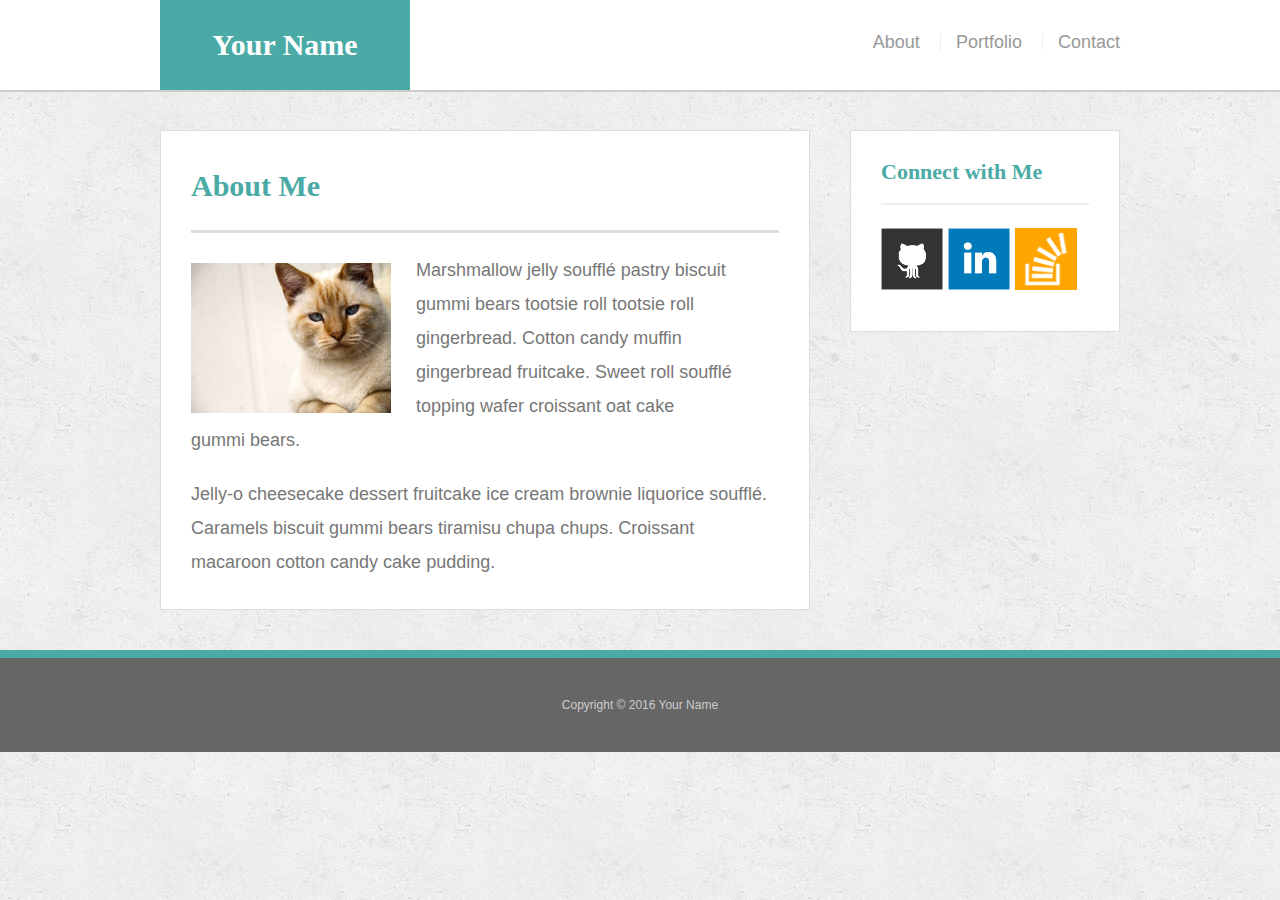
<file: index.html>
<!doctype html>
<html lang="en-us">

<head>
  <meta charset="UTF-8">
  <title>About | Your Name</title>
  <link rel="stylesheet" type="text/css" href="assets/css/reset.css">
  <link rel="stylesheet" type="text/css" href="assets/css/style.css">
</head>

<body>

  <header id="masthead">
    <div class="container">
      <a href="index.html" id="logo">Your Name</a>
      <nav id="navbar">
        <a href="index.html" class="navicons">About</a>
        <a href="portfolio.html" class="navicons">Portfolio</a>
        <a href="contact.html" class="navicons">Contact</a>
      </nav>
    </div>
  </header>

  <div id="main-container" class="container">
    <section class="main-section">
      <h1>About Me</h1>

      <img src="assets/images/cat.jpg" class="auth-image" alt="Your Name">

      <p>Marshmallow jelly souffl&eacute; pastry biscuit gummi bears tootsie roll tootsie roll gingerbread. Cotton candy muffin gingerbread fruitcake. Sweet roll souffl&eacute; topping wafer croissant oat cake gummi&nbsp;bears.</p>

      <p>Jelly-o cheesecake dessert fruitcake ice cream brownie liquorice souffl&eacute;. Caramels biscuit gummi bears tiramisu chupa chups. Croissant macaroon cotton candy cake pudding.</p>

    </section>

    <section class="sidebar">
      <div id="connect">
        <h2>Connect with Me</h2>

        <a href="#"><img src="assets/images/github-128.png" class="social" alt="GitHub" /></a>
        <a href="#"><img src="assets/images/linkedin-128.png" class="social" alt="LinkedIn" /></a>
        <a href="#"><img src="assets/images/stackoverflow-128.png" class="social" alt="Stack Overflow" /></a>
      </div>
    </section>
  </div>

  <footer>
    <div class="container">
      Copyright &copy; 2016 Your Name
    </div>
  </footer>
</body>

</html>
</file>
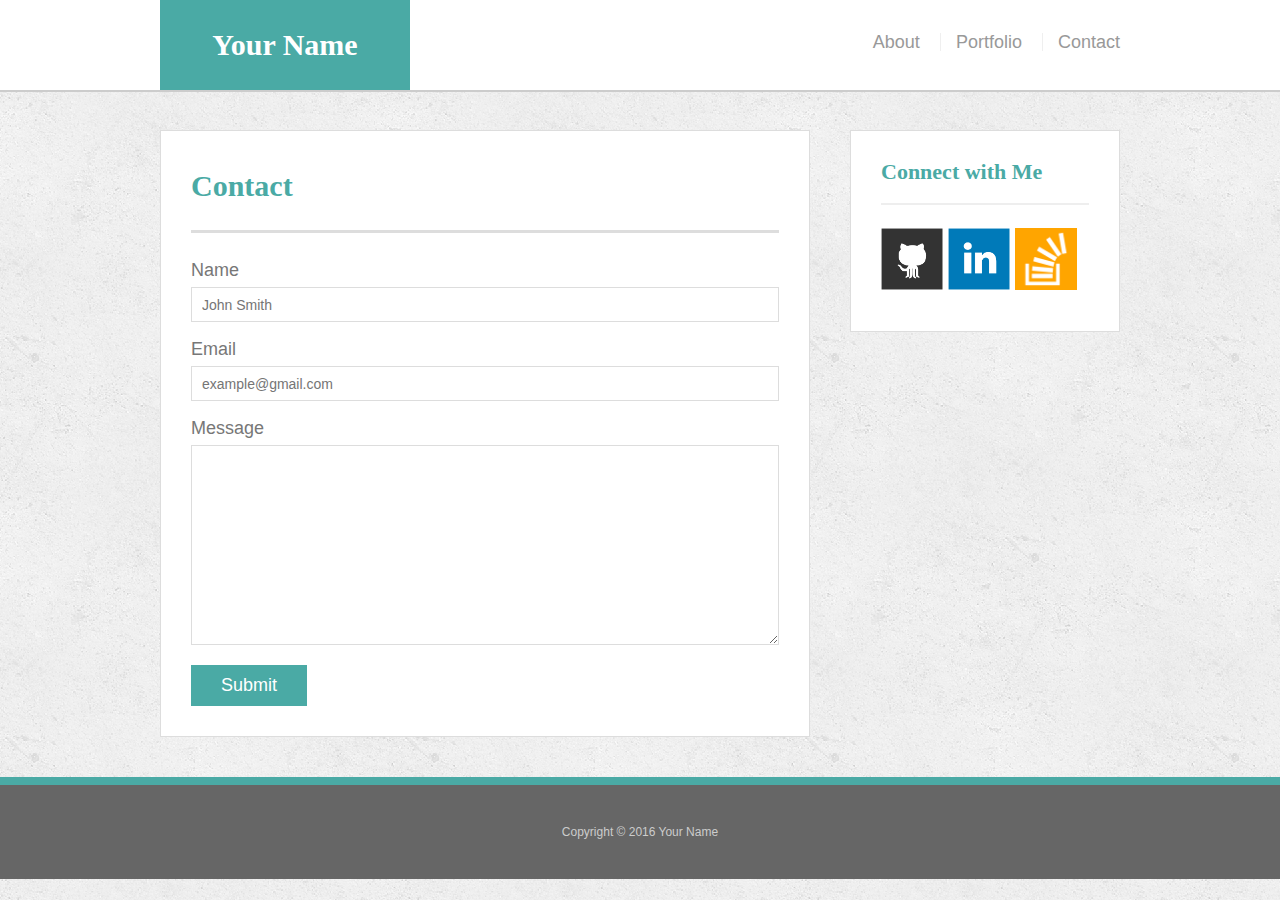
<file: contact.html>
<!doctype html>
<html lang="en-us">

<head>
  <meta charset="UTF-8">
  <title>Contact | Your Name</title>
  <link rel="stylesheet" type="text/css" href="assets/css/reset.css">
  <link rel="stylesheet" type="text/css" href="assets/css/style.css">
</head>

<body>

  <header id="masthead">
    <div class="container">
      <a href="index.html" id="logo">Your Name</a>
      <nav id="navbar">
        <a href="index.html" class="navicons">About</a>
        <a href="portfolio.html" class="navicons">Portfolio</a>
        <a href="contact.html" class="navicons">Contact</a>
      </nav>
    </div>
  </header>

  <div id="main-container" class="container">
    <section class="main-section">
      <h1>Contact</h1>

      <form id="contact-form">
        <ul>
          <li>
            <label for="name">Name</label>
            <input type="text" id="name" name="name" placeholder="John Smith" required="required">
          </li>
          <li>
            <label for="email">Email</label>
            <input type="email" id="email" name="email" placeholder="example@gmail.com" required="required">
          </li>
          <li>
            <label for="message">Message</label>
            <textarea id="message" name="message" required="required"></textarea>
          </li>
        </ul>
        <input type="submit">
      </form>

    </section>

    <section class="sidebar">
      <div id="connect">
        <h2>Connect with Me</h2>

        <a href="#"><img src="assets/images/github-128.png" class="social" alt="GitHub" /></a>
        <a href="#"><img src="assets/images/linkedin-128.png" class="social" alt="LinkedIn" /></a>
        <a href="#"><img src="assets/images/stackoverflow-128.png" class="social" alt="Stack Overflow" /></a>
      </div>
    </section>
  </div>

  <footer>
    <div class="container">
      Copyright &copy; 2016 Your Name
    </div>
  </footer>
</body>

</html>
</file>
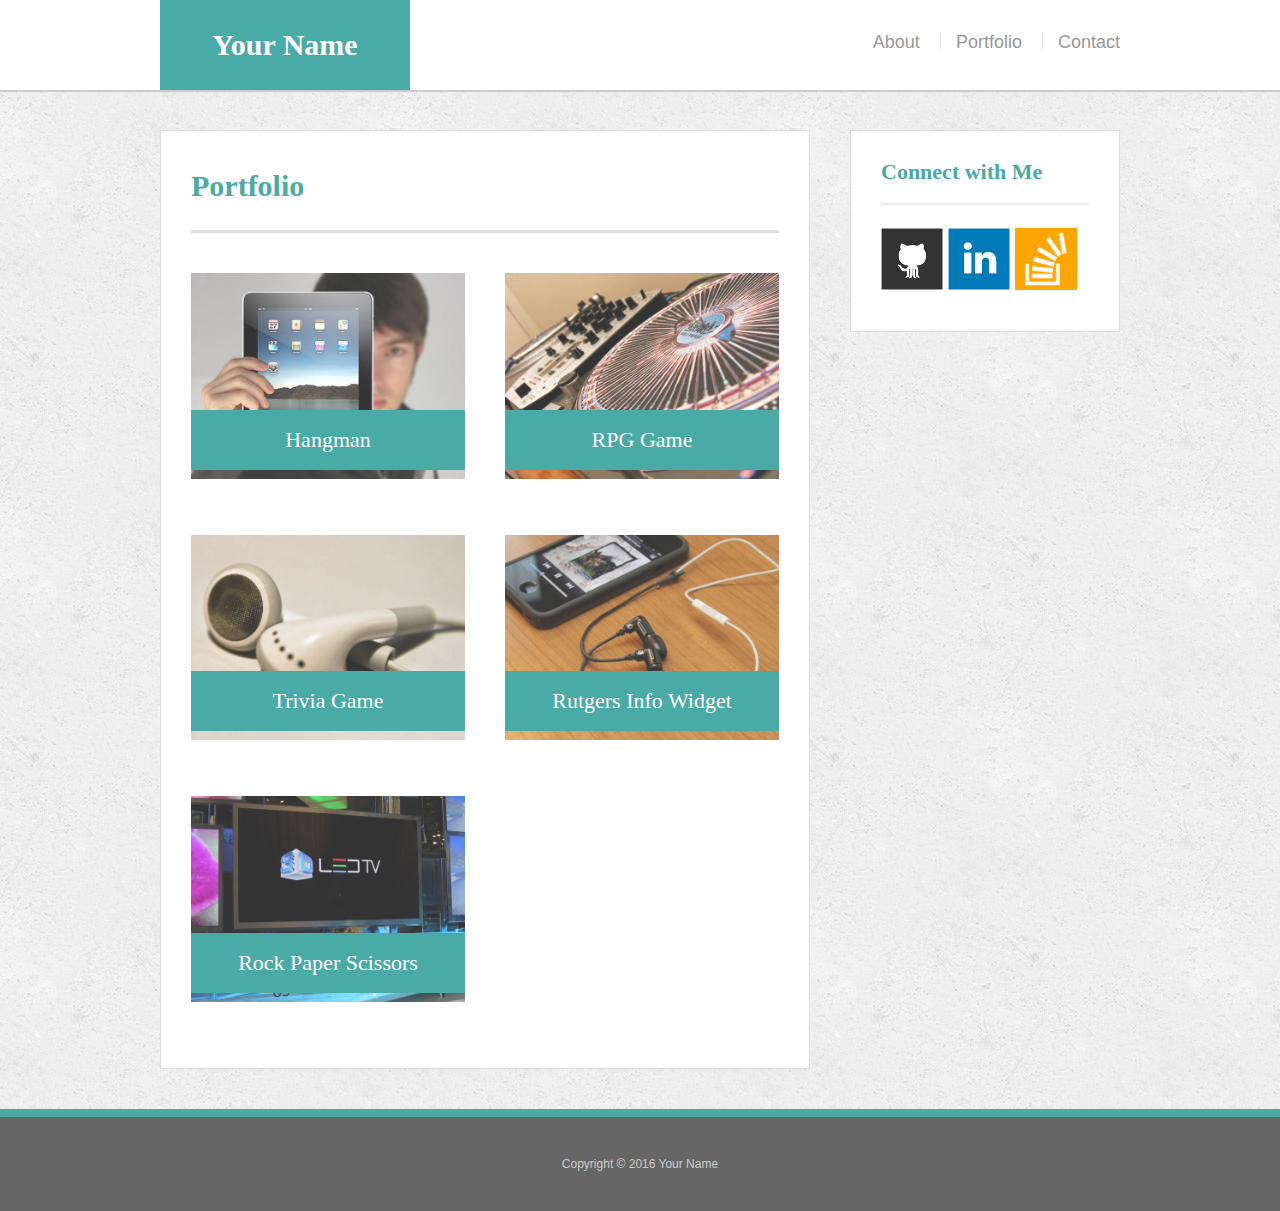
<file: portfolio.html>
<!doctype html>
<html lang="en-us">

<head>
  <meta charset="UTF-8">
  <title>Portfolio | Your Name</title>
  <link rel="stylesheet" type="text/css" href="assets/css/reset.css">
  <link rel="stylesheet" type="text/css" href="assets/css/style.css">
</head>

<body>

  <header id="masthead">
    <div class="container">
      <a href="index.html" id="logo">Your Name</a>
      <nav id="navbar">
        <a href="index.html" class="navicons">About</a>
        <a href="portfolio.html" class="navicons">Portfolio</a>
        <a href="contact.html" class="navicons">Contact</a>
      </nav>
    </div>
  </header>

  <div id="main-container" class="container">
    <section class="main-section">
      <h1>Portfolio</h1>

      <div class="work">
        <img src="assets/images/technics-q-c-640-480-1.jpg" alt="hangman">

        <h3>Hangman</h3>
      </div>
      <div class="work">
        <img src="assets/images/technics-q-c-640-480-2.jpg" alt="RPG Game">

        <h3>RPG Game</h3>
      </div>
      <div class="work">
        <img src="assets/images/technics-q-c-640-480-5.jpg" alt="Trivia Game">

        <h3>Trivia Game</h3>
      </div>
      <div class="work">
        <img src="assets/images/technics-q-c-640-480-7.jpg" alt="Rutgers Info Widget">

        <h3>Rutgers Info Widget</h3>
      </div>
      <div class="work">
        <img src="assets/images/technics-q-c-640-480-9.jpg" alt="Rock Paper Scissors">

        <h3>Rock Paper Scissors</h3>
      </div>

    </section>

    <section class="sidebar">
      <div id="connect">
        <h2>Connect with Me</h2>

        <a href="#"><img src="assets/images/github-128.png" class="social" alt="GitHub" /></a>
        <a href="#"><img src="assets/images/linkedin-128.png" class="social" alt="LinkedIn" /></a>
        <a href="#"><img src="assets/images/stackoverflow-128.png" class="social" alt="Stack Overflow" /></a>
      </div>
    </section>
  </div>

  <footer>
    <div class="container">
      Copyright &copy; 2016 Your Name
    </div>
  </footer>
</body>

</html>
</file>
<file: assets/css/style.css>
body {
  font-family: Arial, "Helvetica Neue", Helvetica, sans-serif;
  font-size: 18px;
  line-height: 34px;
  color: #777;
  background: url("../images/concrete_seamless.png");
}

* {
  box-sizing: border-box;
}

/* general */

.container {
  width: 100%;
  max-width: 960px;
  margin: 0 auto;
  clear: both;
}

h1,
h2,
h3,
p {
  margin-bottom: 20px;
}

p:last-child {
  margin-bottom: 0;
}

h1,
h2,
h3 {
  font-family: Georgia, Times, "Times New Roman", serif;
  font-weight: 700;
  color: #4aaaa5;
}

h1 {
  padding-bottom: 20px;
  font-size: 30px;
  line-height: 49px;
  border-bottom: 3px solid #ddd;
}

h2,
h3 {
  font-size: 22px;
}

/* header */

#masthead {
  position: fixed;
  z-index: 99;
  width: 100%;
  margin: 0 0 30px;
  overflow: auto;
  color: #fff;
  background: #fff;
  border-bottom: 2px solid #ccc;
}

#logo {
  float: left;
  width: 250px;
  height: 90px;
  font-family: Georgia, Times, "Times New Roman", serif;
  font-size: 30px;
  font-weight: 700;
  line-height: 90px;
  color: #fff;
  text-align: center;
  text-decoration: none;
  background: #4aaaa5;
}

nav {
  float: right;
  margin-top: 25px;
}

nav a {
  display: inline-block;
  padding-left: 15px;
  margin-left: 15px;
  line-height: 18px;
  color: #999;
  text-decoration: none;
  border-left: 1px solid #efefef;
}

nav a:first-child {
  border-left: 0 none;
}

/* footer */

footer {
  padding: 30px 0;
  clear: both;
  font-size: 12px;
  color: #fff;
  color: #ccc;
  text-align: center;
  background: #666;
  border-top: 8px solid #4aaaa5;
}

/* sidebar */

.sidebar {
  float: right;
  width: 100%;
  max-width: 270px;
  padding: 30px;
  margin-bottom: 20px;
  background: #fff;
  border: 1px solid #ddd;
}

h3,
.sidebar h2 {
  padding-bottom: 20px;
  margin-bottom: 15px;
  line-height: 22px;
  border-bottom: 2px solid #eee;
}

.social {
  width: 62px;
  height: 62px;
  margin-top: 8px;
  margin-right: 5px;
}

.social:last-child {
  margin-right: 0;
}

/* main */

#main-container {
  padding-top: 130px;
}

.main-section {
  float: left;
  width: 100%;
  max-width: 650px;
  padding: 30px;
  margin: 0 0 40px;
  background: #fff;
  border: 1px solid #ddd;
}

/* portfolio page */

.work {
  position: relative;
  float: left;
  width: 274px;
  margin: 20px 0 25px;
  overflow: auto;
}

.work:nth-child(even) {
  margin-right: 40px;
}

.work img {
  width: 100%;
  border: 0 none;
  opacity: 0.8;
}

.work h3 {
  position: absolute;
  bottom: 20px;
  width: 100%;
  padding: 15px;
  margin-bottom: 0;
  font-weight: 300;
  line-height: 30px;
  color: #fff;
  text-align: center;
  background: #4aaaa5;
  border-bottom: 0;
}

.auth-image {
  float: left;
  width: 200px;
  height: auto;
  margin-top: 10px;
  margin-right: 25px;
}

/* contact page */

#contact-form ul {
  margin-bottom: 20px;
}

#contact-form li {
  margin-bottom: 10px;
}

label,
input[type=text],
input[type=email],
textarea {
  display: block;
  width: 100%;
}

input[type=text],
input[type=email],
textarea {
  height: 35px;
  padding: 0 10px;
  font-size: 14px;
  border: 1px solid #ddd;
}

textarea {
  height: 200px;
}

input[type=submit] {
  padding: 10px 30px;
  font-size: 18px;
  color: #fff;
  cursor: pointer;
  background: #4aaaa5;
  border: 0 none;
}


@media screen and (max-width: 920px) {

  #main-container {
    width: 100%;
    margin-left: 40px;
  }

  .sidebar {
    width: 100%;
    max-width: 650px;
    float: left;
  }

  .auth-image {
    width:50%;

  .navicons{
    margin-right: 20px;
  }

}

@media screen and (max-width: 640px) {

  #main-container {
  margin-left: 10px;
  }

  .auth-image {
    width:100%;
  }

    #main-container {
    width: 100%;
    max-width: 600px;
  }

  .sidebar {
    width: 100%;
    max-width: 600px;
    float: left;
  }

  .work {
    width: 550px;
  }

  #logo {
    width: 100%;
  }

  #navbar {

    width: 100%;
  }

  .navicons{
    text-align: center;
    margin-left: 100px;
  }

}
</file>
